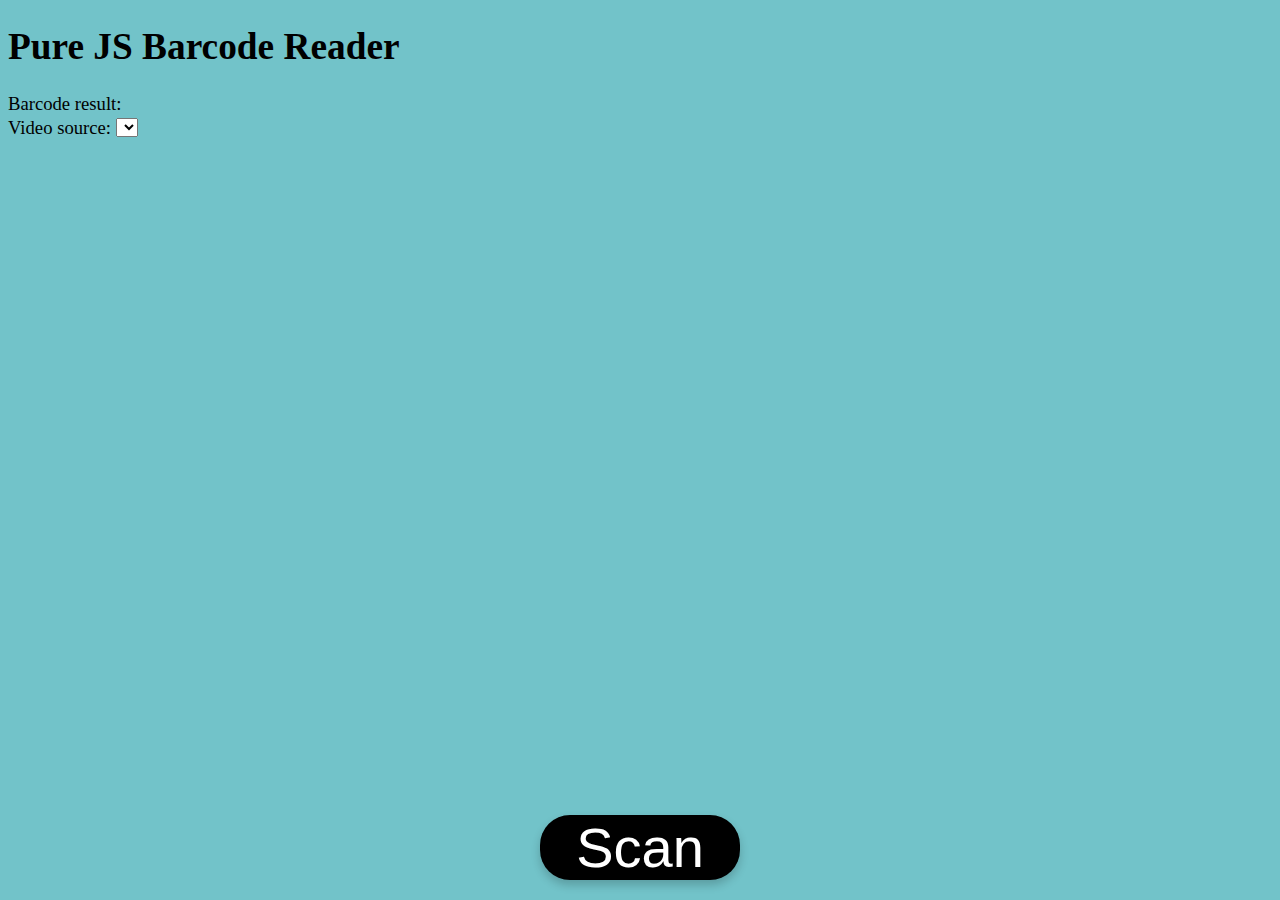
<file: barcode.html>
<!DOCTYPE html>
<html id = "firstpage">
<head>
  <script src="jquery-1.11.3.min.js"></script>
  <link rel="stylesheet" type="text/css" href="style.css">
</head>
<body>
  <h1>Pure JS Barcode Reader</h1>
  <div>Barcode result: <span id="dbr"></span></div>
  <div class="select">
    <label for="videoSource">Video source: </label><select id="videoSource"></select>
  </div>

  <div>
    <video muted autoplay id="video" playsinline="true"></video>
    <canvas id="pcCanvas" width="640" height="480" style="display: none; float: bottom;"></canvas>
    <canvas id="mobileCanvas" width="500" height="320" style="display: none; float: bottom;"></canvas>
  </div>
  <button id="go">Scan</button>
</body>

<script async src="zxing.js"></script>
<script src="scan.js"></script>
</html>
</file>
<file: style.css>
body, input {
  font-size:14pt;
}

input, label, #scanner-container {
  vertical-align:middle
}


#go{
    width: 200px;
    background-color: black;
    color: white;
    font-size: 3em;
    border-radius: 30px;
    border: none;
    padding: 0px 20px;
    text-align: center;
    box-shadow: 0 5px 10px 0 rgba(0,0,0,0.2);
    position: fixed;
    bottom: 20px;
    left: calc(50% - 100px);
    cursor: pointer;

}
#firstpage {
  background: url(https://cdn.dribbble.com/users/760333/screenshots/2049633/medical3.gif) no-repeat center center fixed;
  -webkit-background-size: cover;
  -moz-background-size: cover;
  -o-background-size: cover;
  background-size: cover;
  background-color: #72c3c9;
}
</file>
